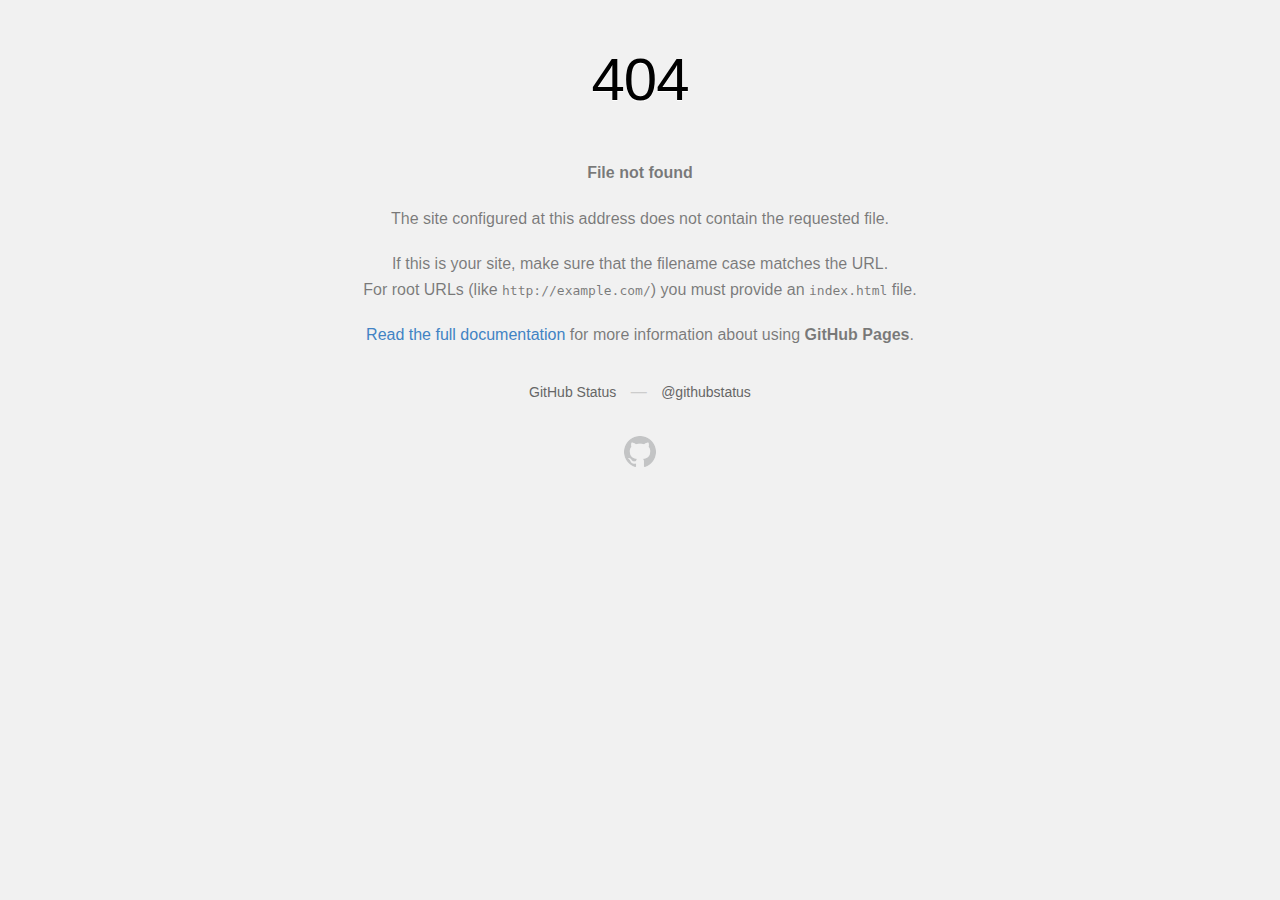
<file: estate_app/public/homeland/css/mejs-controls.html>
<!DOCTYPE html>
<html>
  <head>
    <meta http-equiv="Content-type" content="text/html; charset=utf-8">
    <meta http-equiv="Content-Security-Policy" content="default-src 'none'; style-src 'unsafe-inline'; img-src data:; connect-src 'self'">
    <title>Page not found &middot; GitHub Pages</title>
    <style type="text/css" media="screen">
      body {
        background-color: #f1f1f1;
        margin: 0;
        font-family: "Helvetica Neue", Helvetica, Arial, sans-serif;
      }

      .container { margin: 50px auto 40px auto; width: 600px; text-align: center; }

      a { color: #4183c4; text-decoration: none; }
      a:hover { text-decoration: underline; }

      h1 { width: 800px; position:relative; left: -100px; letter-spacing: -1px; line-height: 60px; font-size: 60px; font-weight: 100; margin: 0px 0 50px 0; text-shadow: 0 1px 0 #fff; }
      p { color: rgba(0, 0, 0, 0.5); margin: 20px 0; line-height: 1.6; }

      ul { list-style: none; margin: 25px 0; padding: 0; }
      li { display: table-cell; font-weight: bold; width: 1%; }

      .logo { display: inline-block; margin-top: 35px; }
      .logo-img-2x { display: none; }
      @media
      only screen and (-webkit-min-device-pixel-ratio: 2),
      only screen and (   min--moz-device-pixel-ratio: 2),
      only screen and (     -o-min-device-pixel-ratio: 2/1),
      only screen and (        min-device-pixel-ratio: 2),
      only screen and (                min-resolution: 192dpi),
      only screen and (                min-resolution: 2dppx) {
        .logo-img-1x { display: none; }
        .logo-img-2x { display: inline-block; }
      }

      #suggestions {
        margin-top: 35px;
        color: #ccc;
      }
      #suggestions a {
        color: #666666;
        font-weight: 200;
        font-size: 14px;
        margin: 0 10px;
      }

    </style>
  </head>
  <body>

    <div class="container">

      <h1>404</h1>
      <p><strong>File not found</strong></p>

      <p>
        The site configured at this address does not
        contain the requested file.
      </p>

      <p>
        If this is your site, make sure that the filename case matches the URL.<br>
        For root URLs (like <code>http://example.com/</code>) you must provide an
        <code>index.html</code> file.
      </p>

      <p>
        <a href="https://help.github.com/pages/">Read the full documentation</a>
        for more information about using <strong>GitHub Pages</strong>.
      </p>

      <div id="suggestions">
        <a href="https://githubstatus.com">GitHub Status</a> &mdash;
        <a href="https://twitter.com/githubstatus">@githubstatus</a>
      </div>

      <a href="/" class="logo logo-img-1x">
        <img width="32" height="32" title="" alt="" src="[data-uri]">
      </a>

      <a href="/" class="logo logo-img-2x">
        <img width="32" height="32" title="" alt="" src="[data-uri]">
      </a>
    </div>
  </body>
</html>
</file>
